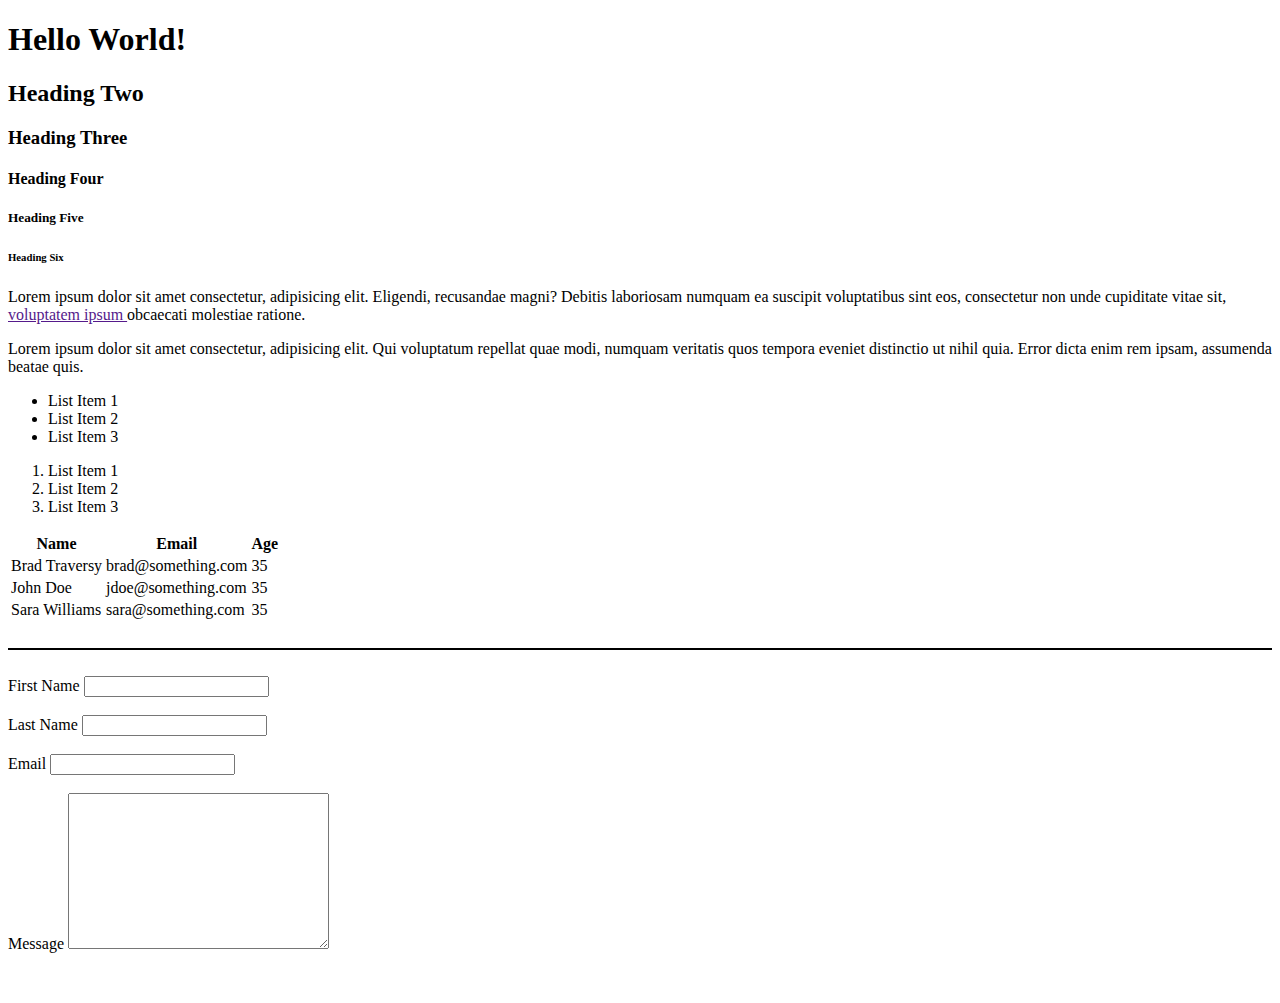
<file: index.html>
<!DOCTYPE html>
<html lang="en">
<head>
    <meta charset="UTF-8">
    <meta name="viewport" content="width=device-width, initial-scale=1.0">
    <title>Web Practice</title>
</head>
<header>
    <h1>Hello World!</h1>
</header>
<!-- headings -->
<body>
    <h2>Heading Two</h2>
    <h3>Heading Three</h3>
    <h4>Heading Four</h4>
    <h5>Heading Five</h5>
    <h6>Heading Six</h6>
<!-- paragraph /linking --> 
    <p>
        Lorem ipsum dolor sit amet consectetur, 
        adipisicing elit. Eligendi, recusandae magni? 
        Debitis laboriosam numquam ea suscipit 
        voluptatibus sint eos, consectetur non unde 
        cupiditate vitae sit, <a href="">voluptatem ipsum </a>
        obcaecati molestiae ratione.
    </p> 
    <p>
        Lorem ipsum dolor sit amet consectetur, adipisicing
         elit. Qui voluptatum repellat quae modi, numquam
         veritatis quos tempora eveniet distinctio ut nihil
         quia. Error dicta enim rem ipsam, assumenda beatae 
         quis.
    </p>
    <!-- lists ul and ol -->
    <ul>
        <li>List Item 1</li>
        <li>List Item 2</li>
        <li>List Item 3</li>
    </ul>
    <ol>
        <li>List Item 1</li>
        <li>List Item 2</li>
        <li>List Item 3</li>
    </ol>
    <!-- table / data -->
    <table>
        <thead>
            <tr>
                <th>Name</th>
                <th>Email</th>
                <th>Age</th>
            </tr>
        </thead>
            <tbody>
                <tr>
                    <td>Brad Traversy</td>
                    <td>brad@something.com</td>
                    <td>35</td>
                </tr>
                <tr>
                    <td>John Doe</td>
                    <td>jdoe@something.com</td>
                    <td>35</td>
                </tr>
                <tr>
                    <td>Sara Williams</td>
                    <td>sara@something.com</td>
                    <td>35</td>
                </tr>
            </tbody>
    </table>
    <!-- forms -->
    <br> 
    <!-- br is linebreak or to create space -->
    <hr color="strong">
    <form action="process.php" method="POST">
        <br>
        <div>
            <label>First Name</label>
            <input type="text" name="firstName">
        </div>
        <br>
        <div>
            <label>Last Name</label>
            <input type="text" name="lastNname">
        </div>
        <br>
        <div>
            <label>Email</label>
            <input type="email" name="email">
        </div>
        <br>
        <div>
            <label>Message</label>
            <textarea name="" id="" cols="30" rows="10"></textarea>    
        </div>
    </form>
    <div style="margin-top:50px"></div>
</body> 
</html>
</file>
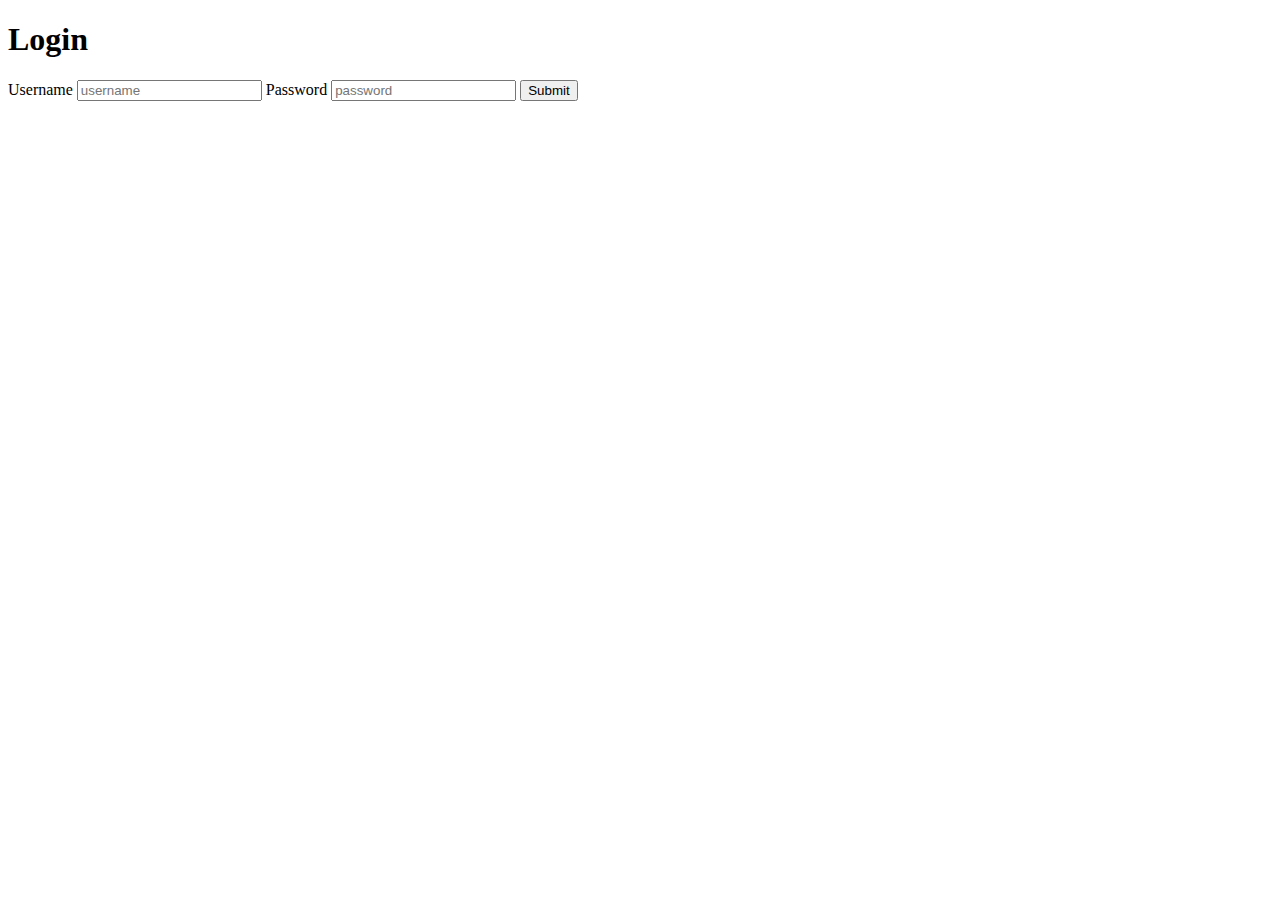
<file: form.html>
<!DOCTYPE html>
<html lang="en">

<head>
    <meta charset="UTF-8">
    <meta name="viewport" content="width=device-width, initial-scale=1.0">
    <title>Form Demo</title>
</head>

<body>
    <h1>Login</h1>
    <!-- action - where the form sen data to-->
    <!-- method - what HTTP method (get/post) -->
    <!-- <form>
        <label>
            Username:
            <input type="text" placeholder="username">
        </label>
        <label>
            Password:
            <input type="password" placeholder="password">
        </label>
        <input type=submit>
    </form> -->

    <form action="http://www.wikipedia.org">
        <label for="username"> Username</label>
        <input id="username" type="text" placeholder="username"required>
          
        <label for="password">Password</label>
        <input id="password" type="password" placeholder="password"required>
        
        <input type=submit>
    </form>


</body>

</html>
</file>
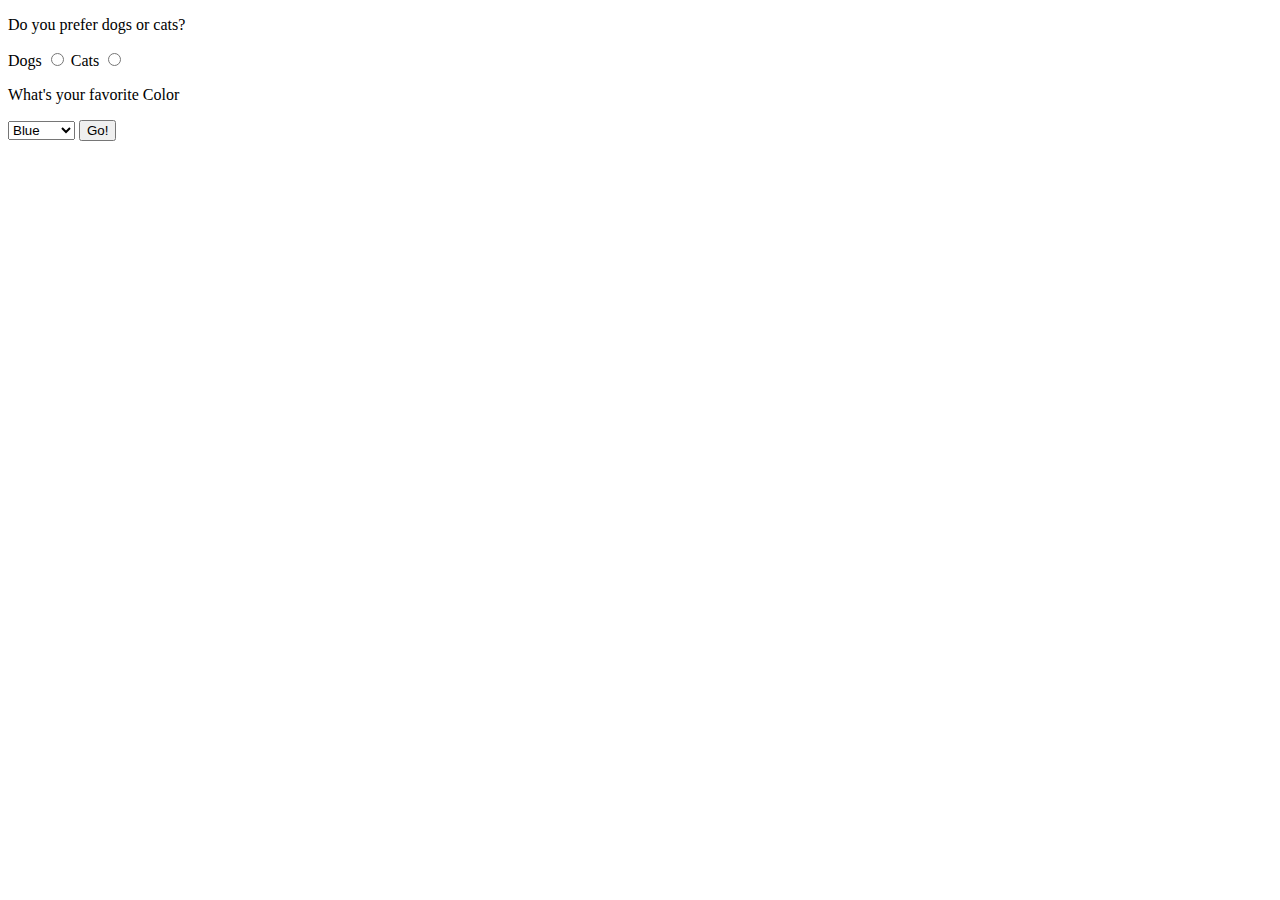
<file: inputs.html>
<!DOCTYPE html>
<html lang="en">
<head>
    <meta charset="UTF-8">
    <meta name="viewport" content="width=device-width, initial-scale=1.0">
    <title>Inputs Demo</title>
</head>
<body>
    <p>Do you prefer dogs or cats?</p>
    <form>
        <label for="Dogs">Dogs</label>
        <input name="petChoice" id= "dogs" type="radio" value="DOGS">
        <label for="Cats">Cats</label>
        <input name="petChoice" id="cats" type="radio" value="CATS">
    <p>What's your favorite Color</p>
        <select>
            <option value="">Blue</option>
            <option>Red</option>
            <option>Orange</option>
            <option>Yellow</option>
        </select>
        <button>Go!</button>
    </form>
    
</body>
</html>
</file>
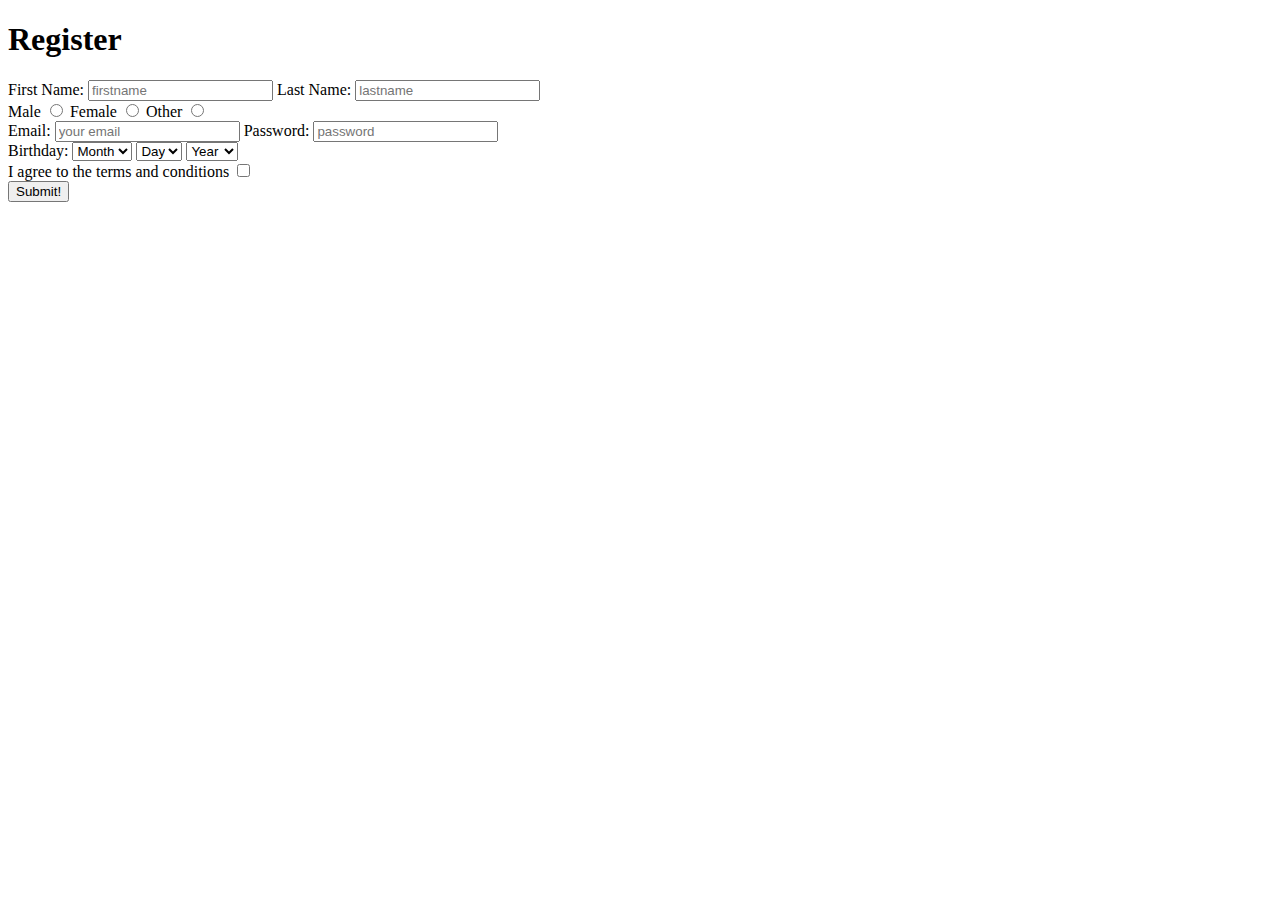
<file: regFormSolution.html>
<!DOCTYPE html>
<html lang="en">

<head>
    <meta charset="UTF-8">
    <meta name="viewport" content="width=device-width, initial-scale=1.0">
    <!-- Register Form Validation Solution -->
    <title>Register</title>
</head>
<body>
    <h1>Register</h1>

    <form>
        <label for="first"> First Name:</label>
        <input name="first" id="first" type="text" placeholder="firstname" required>
        <label for="last">Last Name:</label>
        <input name="last" id="last" type="text" placeholder="lastname" required>
        <div>
            <label for="male">Male</label>
            <input id="male" name="gender" type="radio" value="male">
            <label for="female">Female</label>
            <input id="female" name="gender" type="radio" value="female">
            <label for="other">Other</label>
            <input id="other" name="gender" type="radio" value="other">
        </div>
        <div>
            <label>
                Email:
                <input name="email" type="email" placeholder="your email" required>
            </label>
            <label>
                Password:
                <input id="password" type="password" placeholder="password" minlength="5" maxlength="10" required>
            </label>
        </div>
        <form>
            <label>
                Birthday:
                <!-- <select name="month" id="month" required>
                <option id="month" value="month"disabled selected>Month</option>
                 <option value="">Jan</option>
                 <option value="">Feb</option>
                 <option value="">Mar</option>
             </select> -->
                <select name="month" id="month" required>
                    <option id="month" value="" disabled selected>Month</option>
                    <option>Jan</option>
                    <option>Feb</option>
                    <option>Mar</option>
                    <option>Apr</option>
                </select>
                <select name="day" id="day" required>
                    <option id="day" value="" disabled selected>Day</option>
                    <option>01</option>
                    <option>02</option>
                    <option>03</option>
                </select>
                <select name="year" id="year" required>
                    <option id="year" value="" disabled selected>Year</option>
                    <option>2020</option>
                    <option>2021</option>
                    <option>2022</option>
                </select>
            </label>

            <div>
                <label for="agreed">I agree to the terms and conditions</label>
                <input id="agreed" name="agreed" type="checkbox" required>
            </div>
        <form action="https://media1.tenor.com/images/f1b84f2d635a4bf45e4b439730f58aab/tenor.gif?itemid=16871108" method="GET">
        <button type="submit" formaction="https://media1.tenor.com/images/f1b84f2d635a4bf45e4b439730f58aab/tenor.gif?itemid=16871108">Submit!</button>
        </form>
    </form>
</body>
</html>
</file>
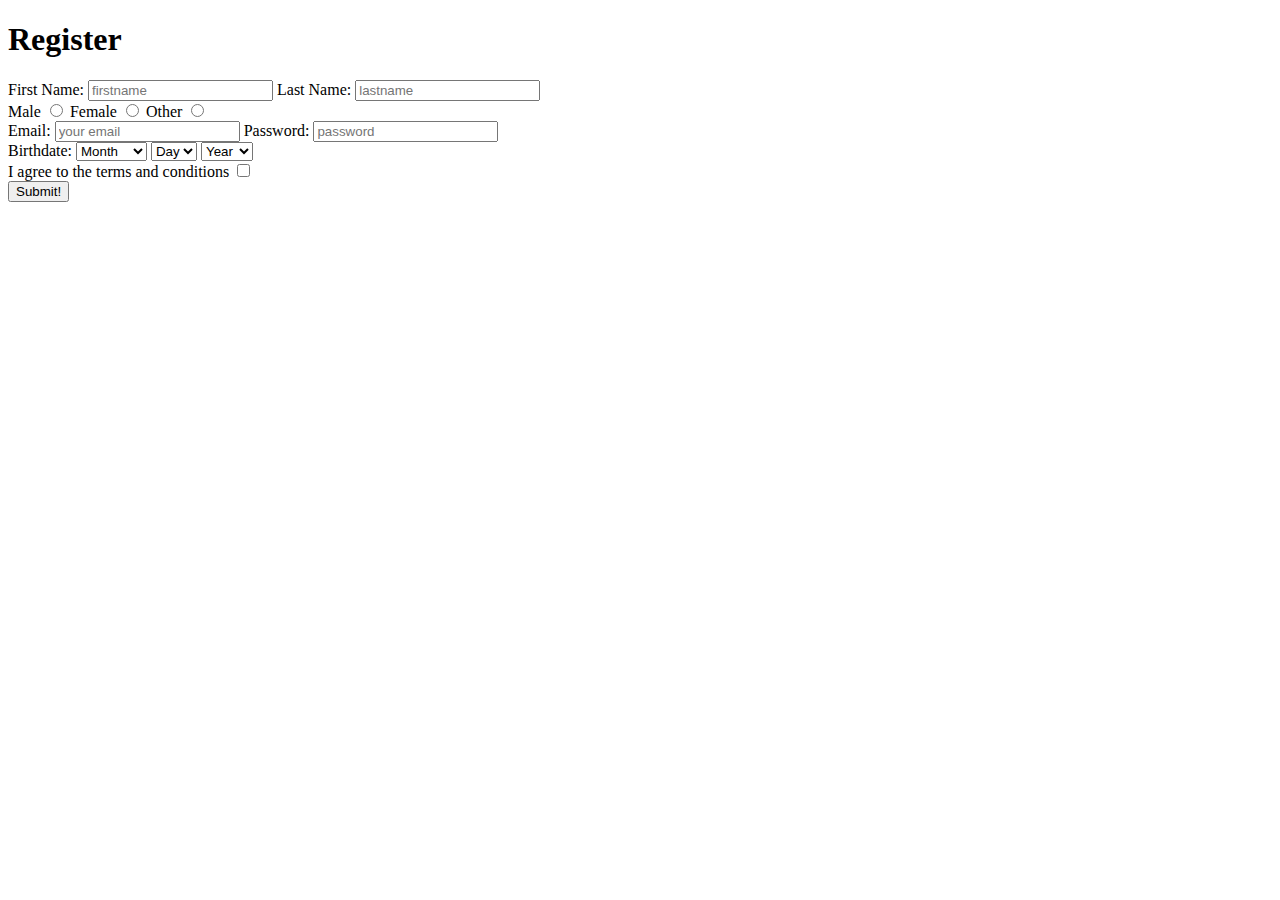
<file: registerform.html>
<!DOCTYPE html>
<html lang="en">
<head>
    <meta charset="UTF-8">
    <meta name="viewport" content="width=device-width, initial-scale=1.0">
    <title>register form validation</title>
</head>
<body>
    <form>
        <h1>Register</h1>
            <label for="firstName" input="text">First Name:</label>
            <input type="text" id="name" name="firstName" placeholder="firstname" required>
            <label for="lastName" input="text">Last Name:</label>
            <input name="lastname" type="text" placeholder="lastname" required>
        <div>
            <label for="male">Male</label>
            <input name="genderChoice" id="male" type="radio" value="Male" required>
            <label for="female">Female</label>
            <input name="genderChoice" id="female" type="radio" value="Female" required>
            <label for="other">Other</label>
            <input name="genderChoice" id="other" type="radio" value="other" required>
        </div>
        <div>
            <label for="email" input="email">Email:</label>
            <input id="email" type="email" name="email" placeholder="your email"required>
            <label for="password"> Password:</label>
            <input id="password" type="password" placeholder="password" minlength="5" maxlength="10" required>
        </div>
        <div>
            <label for="birthday">Birthdate:</label>
                <select name="month" id="month" required>
                        <option id="month" value=""disabled selected>Month</option>
                        <option value = "">january</option>
                        <option value = "#">february</option>
                        <option value = "#">march</option>
                        <option value = "#">april</option>
                   </select>
                <select name="day" id="day" required>
                        <option value=""disabled selected>Day</option>
                        <option value = "#">1</option>
                        <option value = "#">2</option>
                        <option value = "#">3</option>
                        <option value = "#">4</option>
                  </select>
                <select name="year" id="year" required>
                        <option value=""disabled selected>Year</option>
                        <option value = "#">2016</option>
                        <option value = "#">2017</option>
                        <option value = "#">2018</option>
                        <option value = "#">2019</option>
                  </select>
         <div>
             <label for="#">I agree to the terms and conditions</label>
            <input type="checkbox" name="terms" id="terms" onchange="activateButton" value="CHECK" required>
            <br>
             <button>Submit!</button>
    </form>
</body>
</html>
</file>
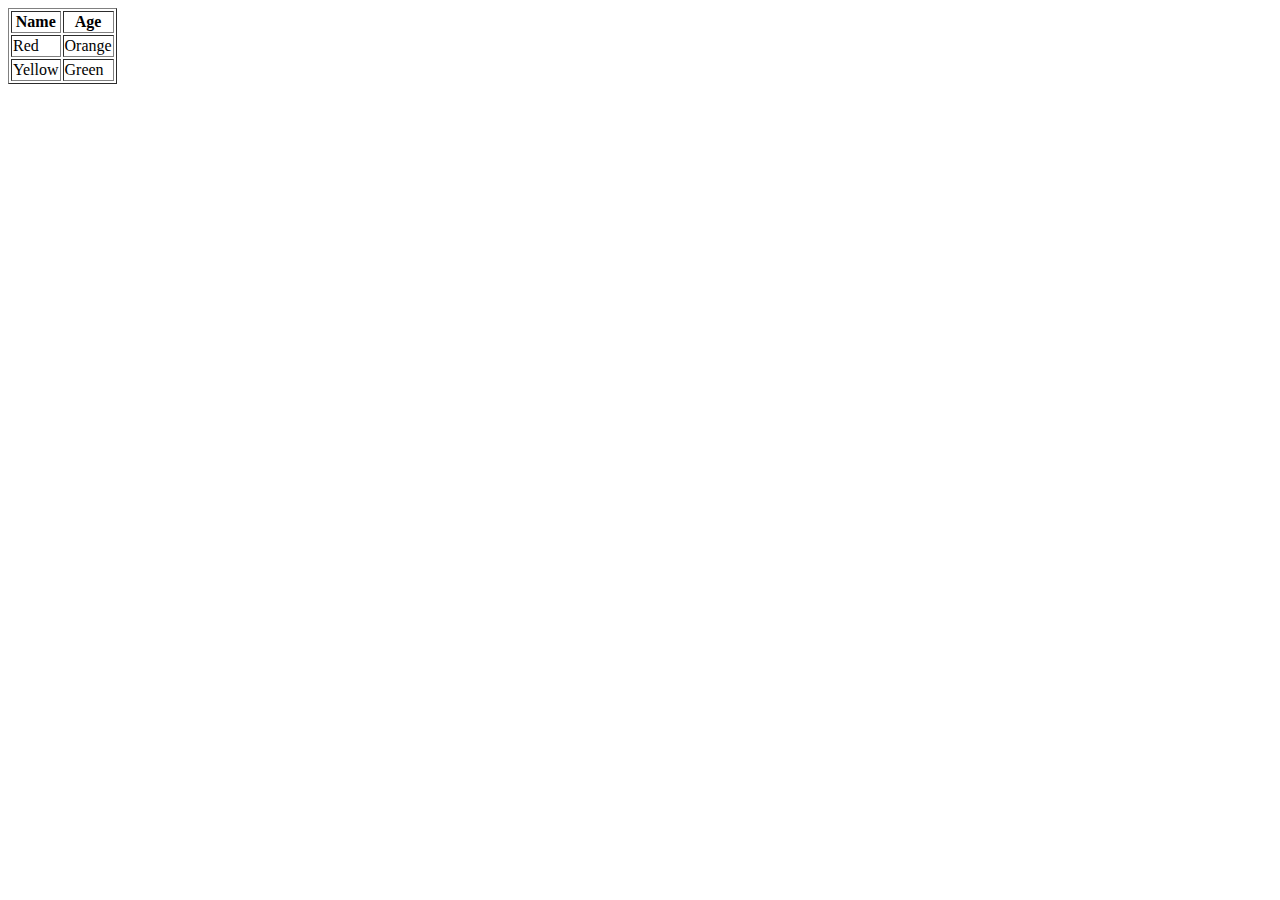
<file: tablequiz.html>
<!DOCTYPE html>
<html lang="en">
<head>
    <meta charset="UTF-8">
    <meta name="viewport" content="width=device-width, initial-scale=1.0">
    <title>sampletable</title>
</head>
<body>
    <table border="1">
        <th>Name</th>
        <th>Age</th>
        <tr>
            <td>Red</td>
            <td>Orange</td>
        </tr>
        <tr>
            <td>Yellow</td>
            <td>Green</td>
        </tr>
    </table>
</body>
</html>
</file>
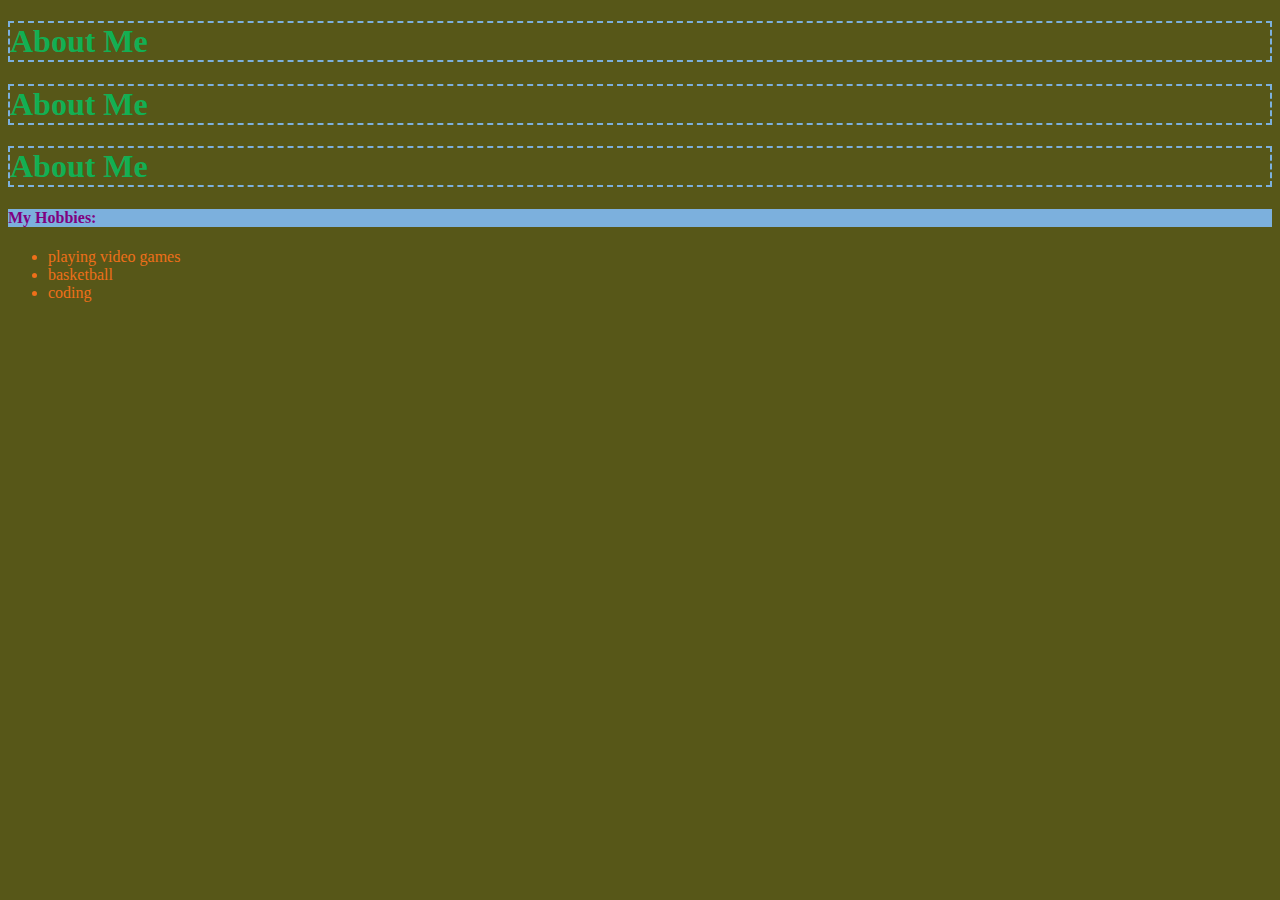
<file: css course/aboutmecss.html>
<!DOCTYPE html>
<html lang="en">
<head>
    <meta charset="UTF-8">
    <meta name="viewport" content="width=device-width, initial-scale=1.0">
    <title>About Me CSS</title>
      <link rel="stylesheet"type="text/css" href="app.css">
</head>
<body>
    <h1>About Me</h1>
    <h1>About Me</h1>
    <h1>About Me</h1>

    <h4>My Hobbies:</h4>
    <ul>
        <li>playing video games</li>
        <li>basketball</li>
        <li>coding</li>
    </ul>
    
</body>
</html>
</file>
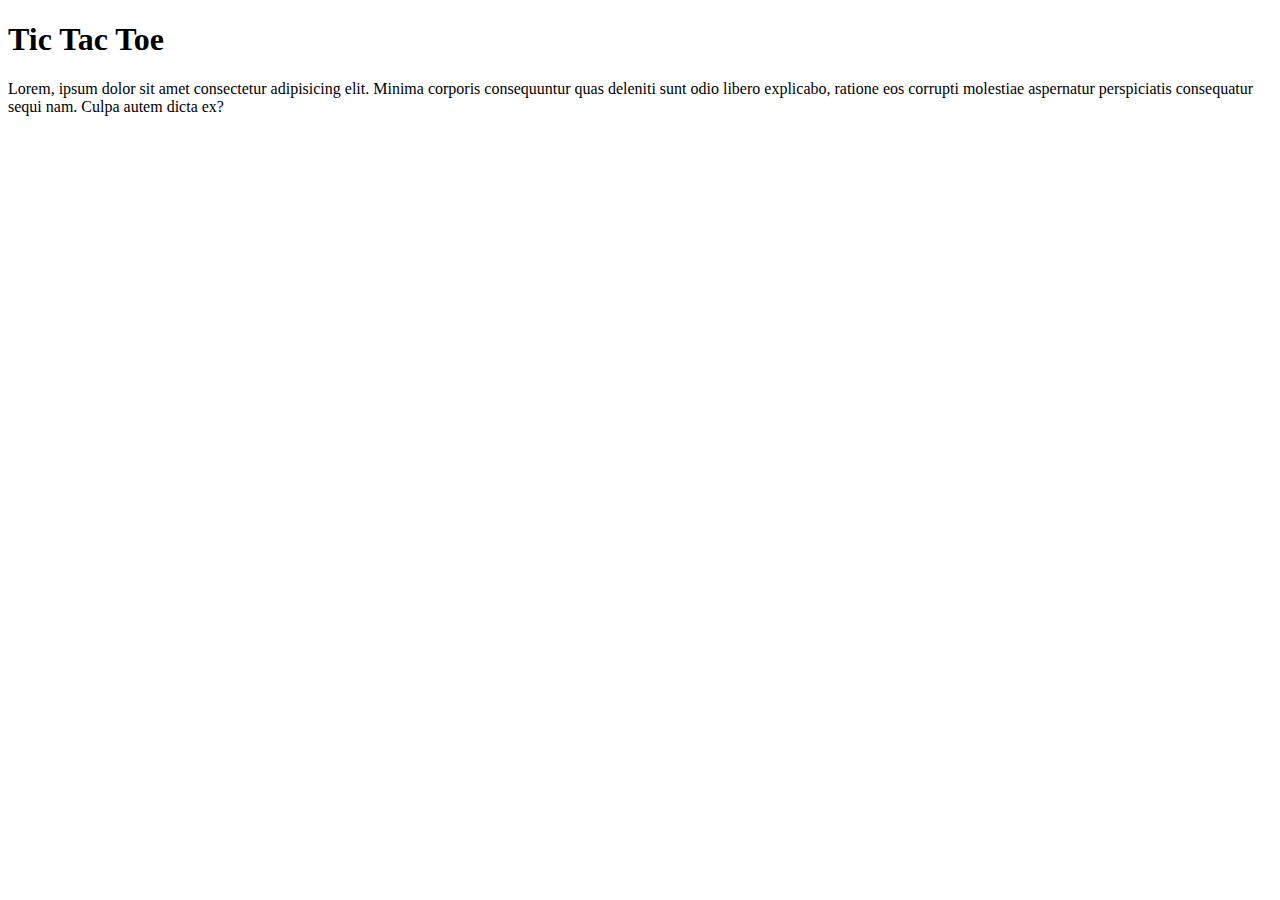
<file: css course/introBox.html>
<!DOCTYPE html>
<html lang="en">
<head>
    <meta charset="UTF-8">
    <meta name="viewport" content="width=device-width, initial-scale=1.0">
    <title>TicTacToe</title>
</head>
<body>
    <h1>Tic Tac Toe</h1>
    <p>Lorem, ipsum dolor sit amet consectetur adipisicing elit. Minima corporis consequuntur quas deleniti sunt odio libero explicabo, ratione eos corrupti molestiae aspernatur perspiciatis consequatur sequi nam. Culpa autem dicta ex?</p>
</body>
</html>
</file>
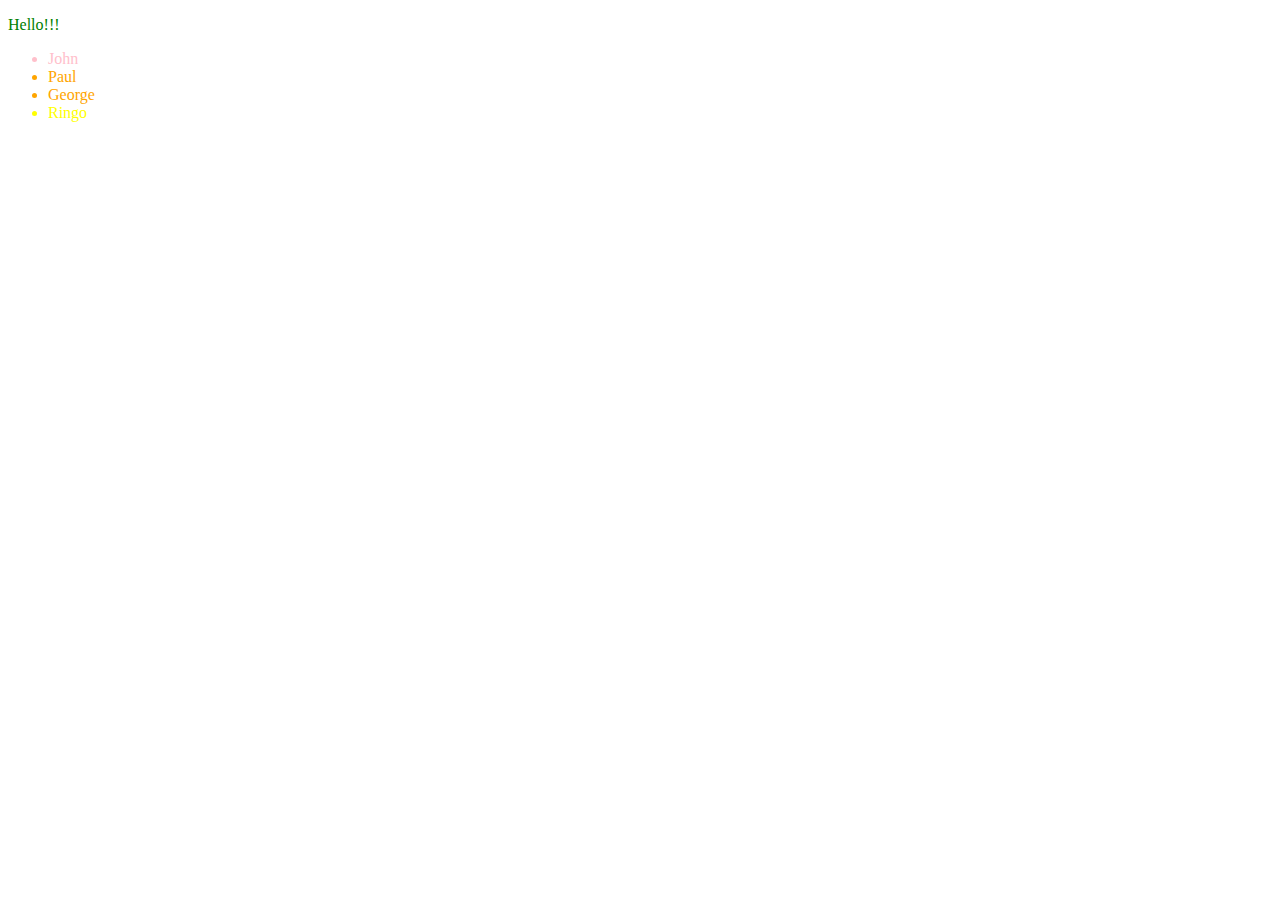
<file: css course/specificity.html>
<!DOCTYPE html>
<html lang="en">
<head>
    <meta charset="UTF-8">
    <meta name="viewport" content="width=device-width, initial-scale=1.0">
    <title>Specificity</title>
    <style type="text/css">
        body {
         color: purple;
        }
        p{
            color: green;
        }
        ul{
            color: blue;
        }
        li {
            color: orange;
        }
        .highlight {
            color: yellow;
        }
        #special {
            color: pink;
        }
    </style>
</head>
<body>
    <p>Hello!!!</p>
    <ul>
        <li id= "special" class="highlight">John</li>
        <li>Paul</li>
        <li>George</li>
        <li class="highlight">Ringo</li>
    </ul>
    
</body>
</html>
</file>
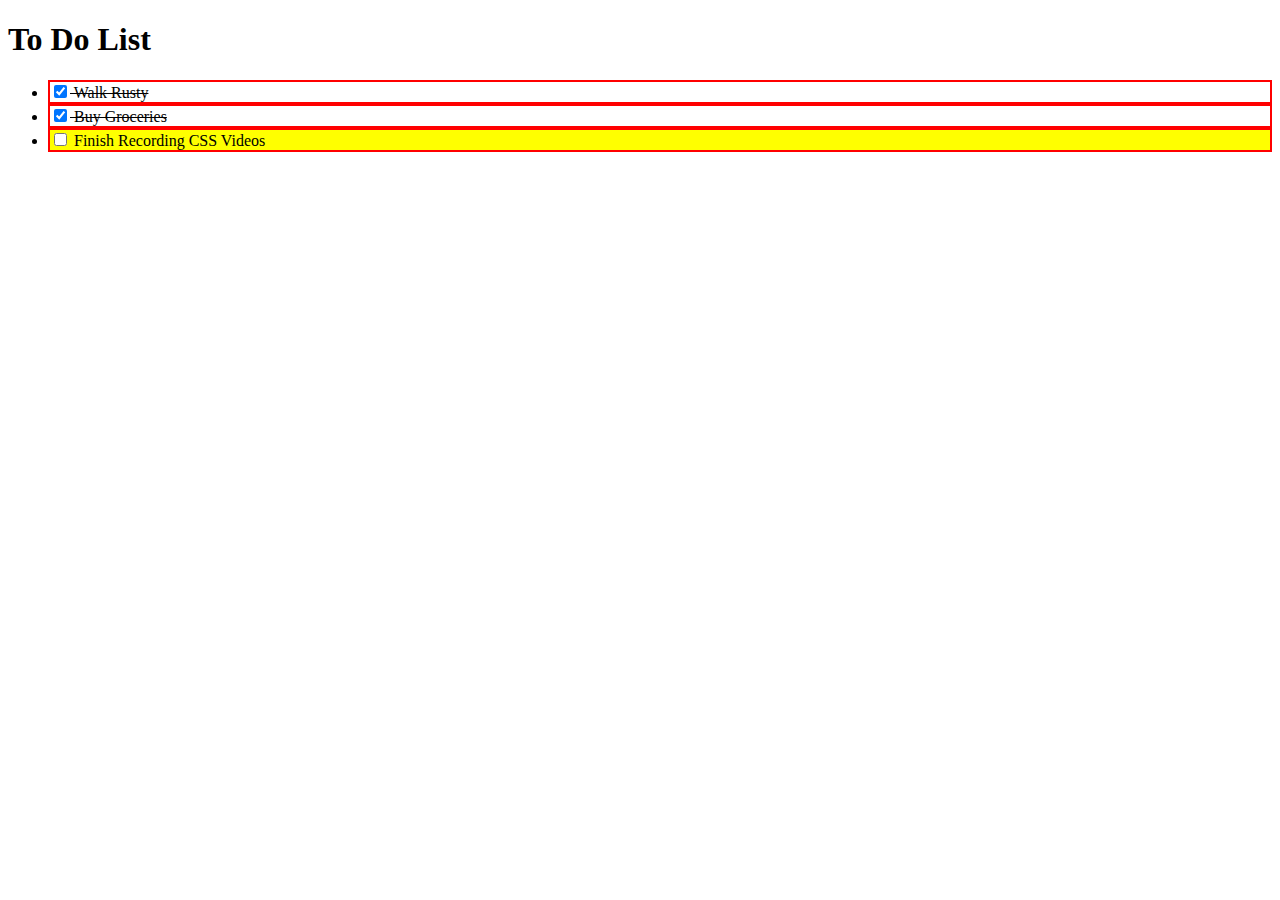
<file: css course/todolist.html>
<!DOCTYPE html>
<html lang="en">
<head>
    <meta charset="UTF-8">
    <meta name="viewport" content="width=device-width, initial-scale=1.0">
    <title>Todo List</title>
    <link rel="stylesheet" type="text/css" href="todos.css">
</head>
<body>
    <h1>To Do List</h1>
    <ul>
        <li class="completed">
            <input type="checkbox" checked>
            Walk Rusty
        </li>
        <li class="completed">
            <input type="checkbox" checked>
            Buy Groceries
        </li>
        <li id="special">
            <input type="checkbox">
            Finish Recording CSS Videos
        </li>
    </ul>
</body>
</html>
</file>
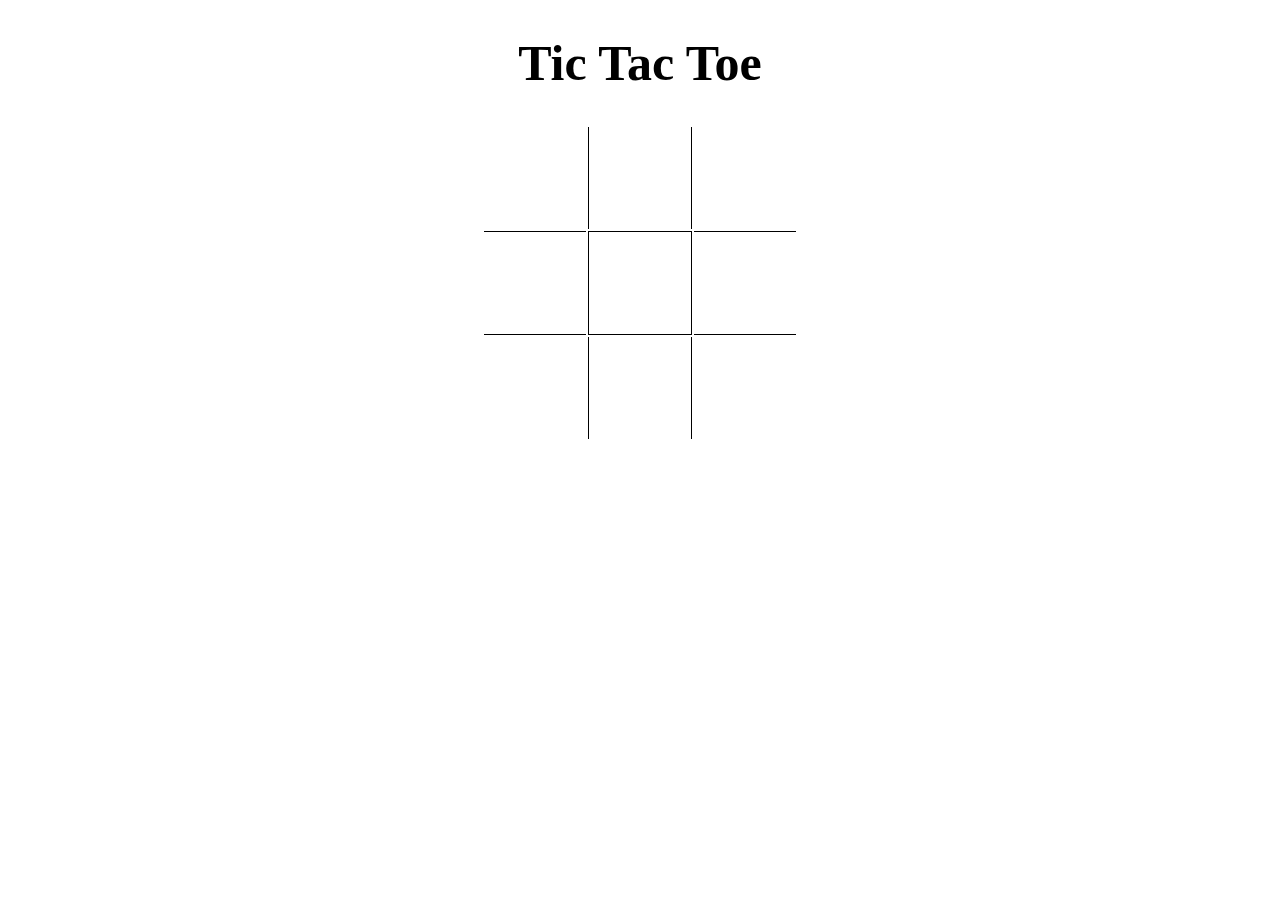
<file: css course/09_Selector_Exercise_Starter/09_Selector_Exercise_Starter/introBox.html>
<!DOCTYPE html>
<html lang="en">
<head>
    <meta charset="UTF-8">
    <meta name="viewport" content="width=device-width, initial-scale=1.0">
    <title>tictactoebox</title>
    <link rel="stylesheet" type="text/css" href="boxcss.css">
</head>
<body>
    <h1>Tic Tac Toe</h1>
    <table>
        <tr>
            <td></td>
            <td class="vertical"></td>
            <td></td>
        </tr>
        <tr>
            <td class="horizontal"></td>
            <td class="vertical horizontal"></td>
            <td class="horizontal"></td>
        </tr>
        <tr>
            <td></td>
            <td class="vertical"></td>
            <td></td>
        </tr>
    </table>
</body>
</html>
</file>
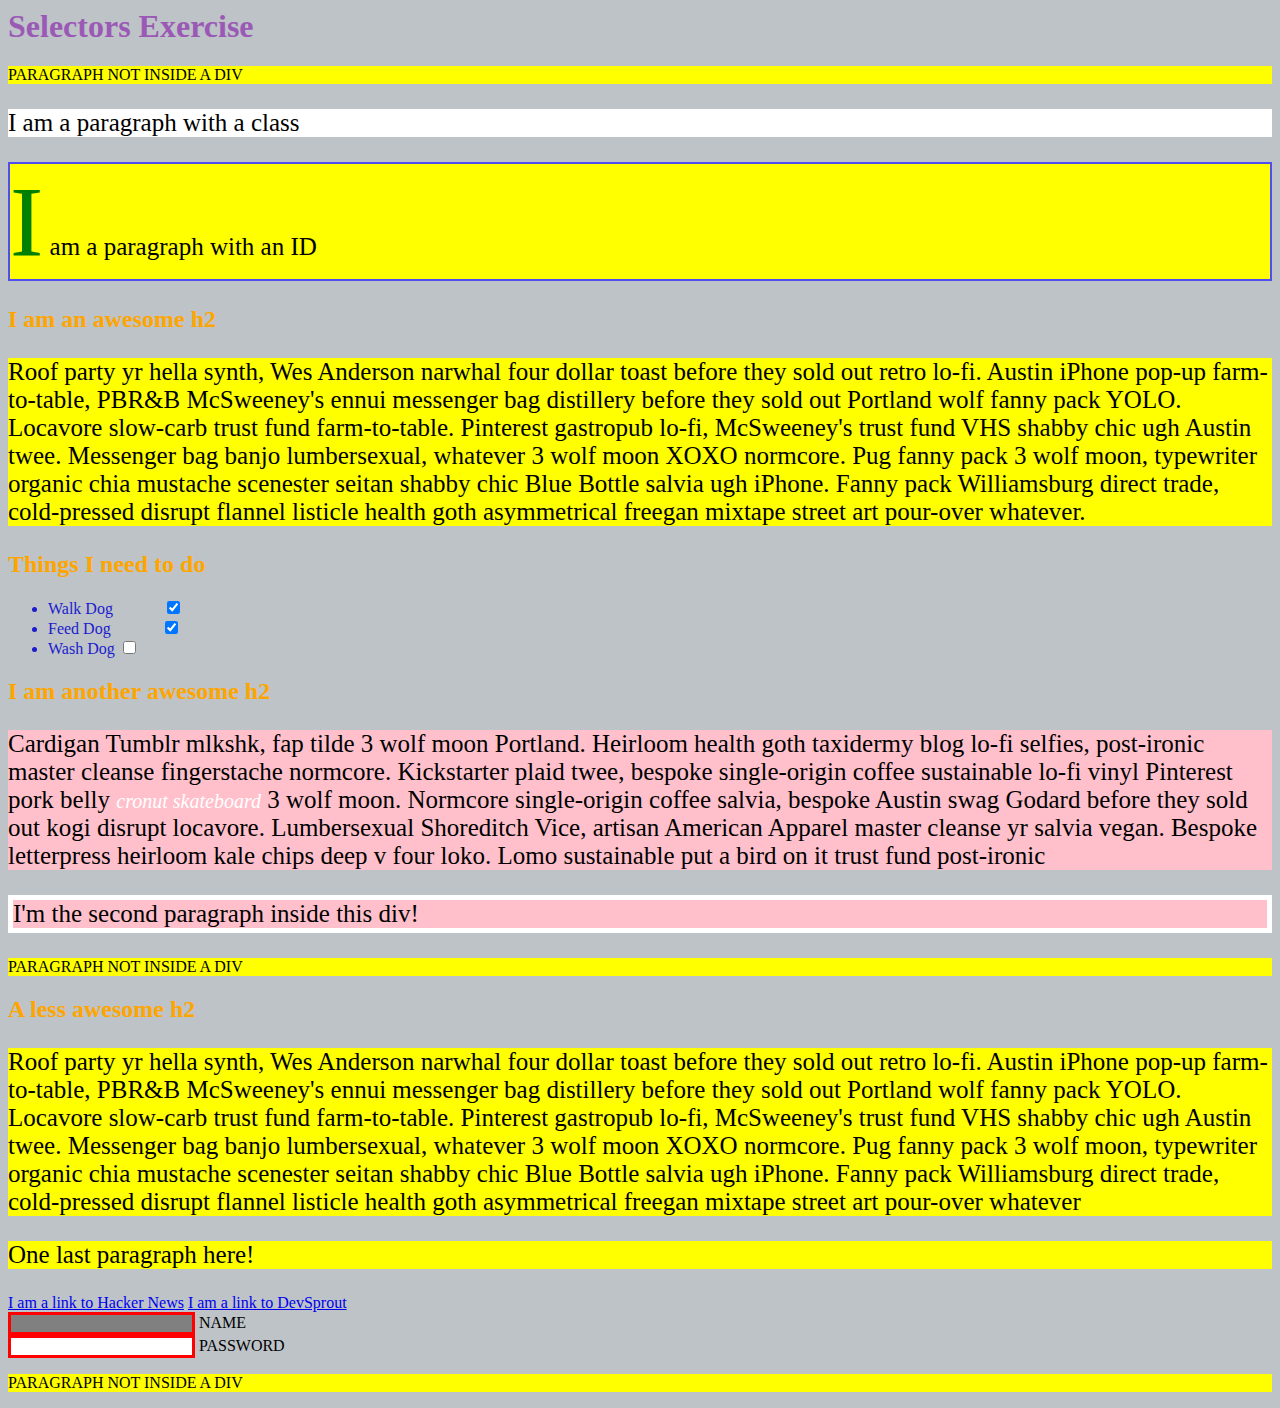
<file: css course/09_Selector_Exercise_Starter/09_Selector_Exercise_Starter/selectorsExercise.html>
<html>
<head>
  <meta charset="UTF-8">
  <title>Selectors Exercise</title>
  <link rel="stylesheet" type="text/css" href="selectors.css">
</head>
<body>
  <h1>Selectors Exercise</h1>

<p>PARAGRAPH NOT INSIDE A DIV</p>

<div>
  <p class="hello">I am a paragraph with a class</p>
  <p id="special">I am a paragraph with an ID</p>

  <h2>I am an awesome h2</h2>
  
  
  <p>Roof party yr hella synth, Wes Anderson narwhal four dollar toast before they sold out retro lo-fi. Austin iPhone pop-up farm-to-table, PBR&B McSweeney's ennui messenger bag distillery before they sold out Portland wolf fanny pack YOLO. Locavore slow-carb trust fund farm-to-table. Pinterest gastropub lo-fi, McSweeney's trust fund VHS shabby chic ugh Austin twee. Messenger bag banjo lumbersexual, whatever 3 wolf moon XOXO normcore. Pug fanny pack 3 wolf moon, typewriter organic chia mustache scenester seitan shabby chic Blue Bottle salvia ugh iPhone. Fanny pack Williamsburg direct trade, cold-pressed disrupt flannel listicle health goth asymmetrical freegan mixtape street art pour-over whatever.</p>

</div>

<div>
  <h2>Things I need to do</h2>

  <ul>
    <li>Walk Dog <input type="checkbox" checked> </li>
    <li>Feed Dog <input type="checkbox" checked> </li>
    <li>Wash Dog <input type="checkbox"></li>
  </ul>
</div>

<div>
  <h2>I am another awesome h2</h2>

  <p>Cardigan Tumblr mlkshk, fap tilde 3 wolf moon Portland. Heirloom health goth taxidermy blog lo-fi selfies, post-ironic master cleanse fingerstache normcore. Kickstarter plaid twee, bespoke single-origin coffee sustainable lo-fi vinyl Pinterest pork belly <em>cronut skateboard</em> 3 wolf moon. Normcore single-origin coffee salvia, bespoke Austin swag Godard before they sold out kogi disrupt locavore. Lumbersexual Shoreditch Vice, artisan American Apparel master cleanse yr salvia vegan. Bespoke letterpress heirloom kale chips deep v four loko. Lomo sustainable put a bird on it trust fund post-ironic</p>

  <p>I'm the second paragraph inside this div!</p>
</div>

<p>PARAGRAPH NOT INSIDE A DIV</p>


<div>
  <h2>A less awesome h2</h2>

  <p>Roof party yr hella synth, Wes Anderson narwhal four dollar toast before they sold out retro lo-fi. Austin iPhone pop-up farm-to-table, PBR&B McSweeney's ennui messenger bag distillery before they sold out Portland wolf fanny pack YOLO. Locavore slow-carb trust fund farm-to-table. Pinterest gastropub lo-fi, McSweeney's trust fund VHS shabby chic ugh Austin twee. Messenger bag banjo lumbersexual, whatever 3 wolf moon XOXO normcore. Pug fanny pack 3 wolf moon, typewriter organic chia mustache scenester seitan shabby chic Blue Bottle salvia ugh iPhone. Fanny pack Williamsburg direct trade, cold-pressed disrupt flannel listicle health goth asymmetrical freegan mixtape street art pour-over whatever</p>

  <p>One last paragraph here!</p>

  <a href="https://news.ycombinator.com/">I am a link to Hacker News</a>
  <a href="https://www.devsprout.io">I am a link to DevSprout</a>
  <br>

  <input type="text" name="name" /><label> Name</label><br/>
  <input type="password" name="password" /><label> Password</label><br/>

</div>

<p>PARAGRAPH NOT INSIDE A DIV</p>

</body>
</html>
</file>
<file: css course/app.css>
h1 {
    color: rgba(0, 200, 100, .8);
    /* border-color: pink;
    border-width: 5px;
    border-style: solid;*/
    border: 2px dashed rgb(124, 176, 221);
}
li {
    color: rgb(238, 111, 26);
}
h4 {
    color: purple;
    background-color: rgb(124, 176, 221);
    
}
body {
    background-color: rgb(87, 87, 24)

    /* background-image: url(https://image.shutterstock.com/z/stock-photo-backgrounds-and-textures-concept-wooden-texture-or-background-296916767.jpg); */

}
</file>
<file: css course/todos.css>
li {
    border: 2px solid red;
}
#special {
    background: yellow;
}
.completed {
    text-decoration: line-through;
}
</file>
<file: css course/09_Selector_Exercise_Starter/09_Selector_Exercise_Starter/boxcss.css>
h1{
    text-align: center;
    font-size: 50px;
}
table {
    margin: auto;
}
td{
    width: 100px;
    height: 100px;
}  
.vertical{
    border-left: 1px solid black;
    border-right: 1px solid black;
}
.horizontal {
    border-top: 1px solid black;
    border-bottom: 1px solid black;
}
</file>
<file: css course/09_Selector_Exercise_Starter/09_Selector_Exercise_Starter/selectors.css>
/* Style the HTML elements according to the following instructions. 
DO NOT ALTER THE EXISTING HTML TO DO THIS.  WRITE ONLY CSS!

/* Give the <body> element a background of #bdc3c7*/
body{
    /* color: #bdc3c7; */
    background-color: #bdc3c7;
}


/* Make the <h1> element #9b59b6*/
h1{
   color: #9b59b6; 
}


/* Make all <h2> elements orange */
h2{
    color: orange;
}


/* Make all <li> elements blue(pick your own hexadecimal blue)*/ 
li{
    color: #1c1ccc;
}


/*Change the background on every paragraph to be yellow*/
p {
    background-color: yellow;
}


/*Make all inputs have a 3px red border*/
input {
    border: 3px red solid;

}


/* Give everything with the class 'hello' a white background*/
.hello {
    background-color: white;
}


/* Give the element with id 'special' a 2px solid blue border(pick your own rgb blue)*/
#special {
  border: 2px solid rgb(79, 79, 240);
}


/*Make all the <p>'s that are nested inside of divs 25px font(font-size: 25px)*/
div p{
font-size: 25px;
}


/*Make only inputs with type 'text' have a gray background*/
input[type="text"] {
    background-color: gray;
}


/* Give both <p>'s inside the 3rd <div> a pink background*/
div:nth-of-type(3) p {
    background-color: pink;
}

/* Give the 2nd <p> inside the 3rd <div> a 5px white border*/
div:nth-of-type(3) p:nth-of-type(2){
    border: 5px white solid;
} 
/* Make the <em> in the 3rd <div> element white and 20px font(font-size:20px)*/
div em{
 color: white;
 font-size: 20px;
}

/*BONUS CHALLENGES*/
/*You may need to research some other selectors and properties*/

/*Make all "checked" checkboxes have a left margin of 50px(margin-left: 50px)*/
input:checked { 
 margin-left: 50px;
}
 
/* Make the <label> elements all UPPERCASE without changing the HTML(definitely
look this one up*/
label {
    text-transform: uppercase;
}

/*Make the first letter of the element with id 'special' green and 100px font 
size(font-size: 100)*/
#special::first-letter {
    color: green;
    font-size: 100px;
}
/*Make the <h1> element's color change to blue when hovered over */
h1:hover {
  color: blue;
}
/*Make the <a> element's that have been visited gray */
a:visited{
    color: gray;

}
</file>
